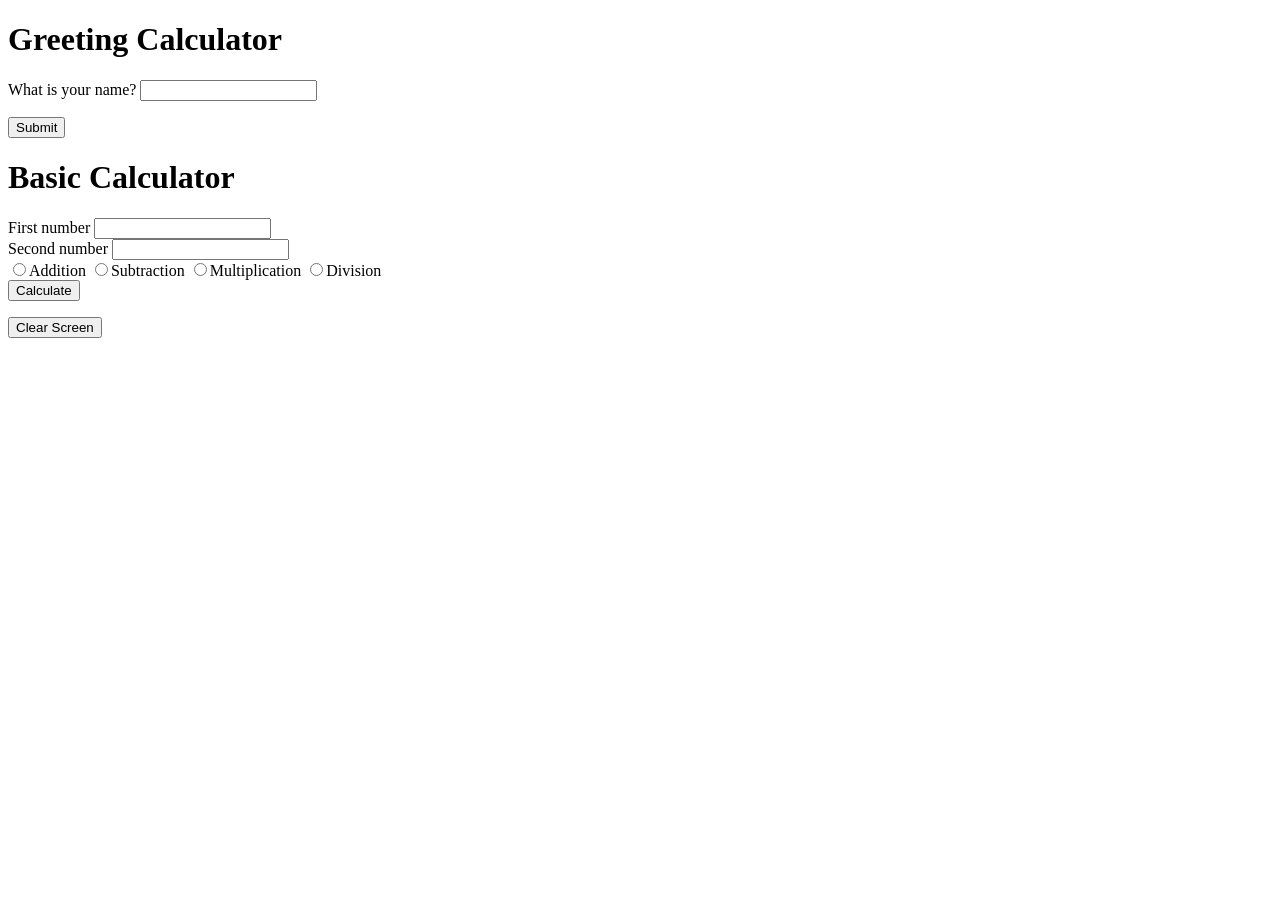
<file: Lab11.html>
<!DOCTYPE html>
<html lang="en">
<head>
    <meta charset="UTF-8">
    <meta name="viewport" content="width=device-width, initial-scale=1.0">
    <title>Lab 11</title>
</head>
<body>

    <h1>Greeting Calculator</h1>
    <p>What is your name? <input type="text" id="name"></p>
    <button id="bttn">Submit</button>
    <p id="greeting"></p>

    <h1>Basic Calculator</h1>
    First number <input type="number" id="num1"><br>
    Second number <input type="number" id="num2"><br>

    <input type="radio" name="calc" value="add">Addition
    <input type="radio" name="calc" value="sub">Subtraction
    <input type="radio" name="calc" value="mult">Multiplication
    <input type="radio" name="calc" value="div">Division

    <br>
    <button id="calcBtn">Calculate</button>
    <p id="calcResult"></p>
    <button id="clear-btn">Clear Screen</button>

    <script>
        document.getElementById("bttn").addEventListener("click", function() {
            let name = document.getElementById("name").value;

            document.getElementById("greeting").textContent = `${name}`;
        });

        document.getElementById("calcBtn").addEventListener("click", function() {
            let num1 = parseFloat(document.getElementById("num1").value);
            let num2 = parseFloat(document.getElementById("num2").value);
            let selected = document.querySelector('input[name="calc"]:checked');
            let result;

            if (isNaN(num1) || isNaN(num2)) {
                result = "Enter numbers and select an operation";
            }
            else if (selected.value === "add") result = num1 + num2;
            else if (selected.value === "sub") result = num1 - num2;
            else if (selected.value === "mult") result = num1 * num2;
            else if (selected.value === "div") result = num1 / num2;

            document.getElementById("calcResult").textContent = "Result: " + result;
        });

        document.getElementById("clear-btn").addEventListener("click", function() {
            document.getElementById("calcResult").textContent = "";
            document.getElementById("greeting").textContent = "";
            document.getElementById("name").value = "";
            document.getElementById("num1").value = "";
            document.getElementById("num2").value = "";
        });
    </script>

</body>
</html>
</file>
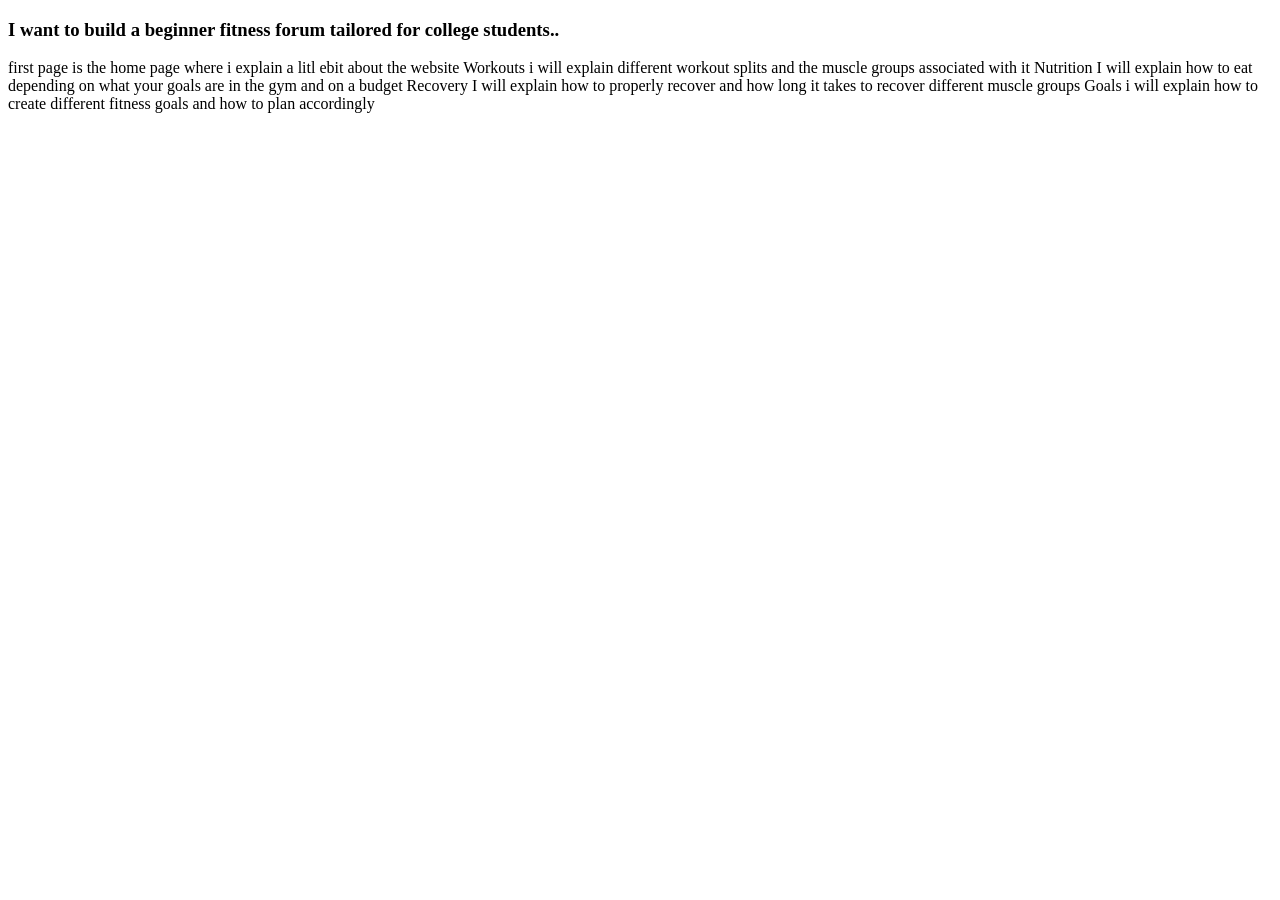
<file: Project1.html>
<!DOCTYPE html>
<html lang="en">
<head>
    <meta charset="UTF-8">
    <meta name="viewport" content="width=device-width, initial-scale=1.0">
    <title>Fitness Forum</title>
</head>
<body>
    <h3> I want to build a beginner fitness forum tailored for college students..</h3>

<p> first page is the home page where i explain a litl ebit about the website
Workouts i will explain different workout splits and the muscle groups associated with it
Nutrition I will explain how to eat depending on what your goals are in the gym and on a budget
Recovery I will explain how to properly recover and how long it takes to recover different muscle groups
Goals i will explain how to create different fitness goals and how to plan accordingly</p>

</body>
</html>
</file>
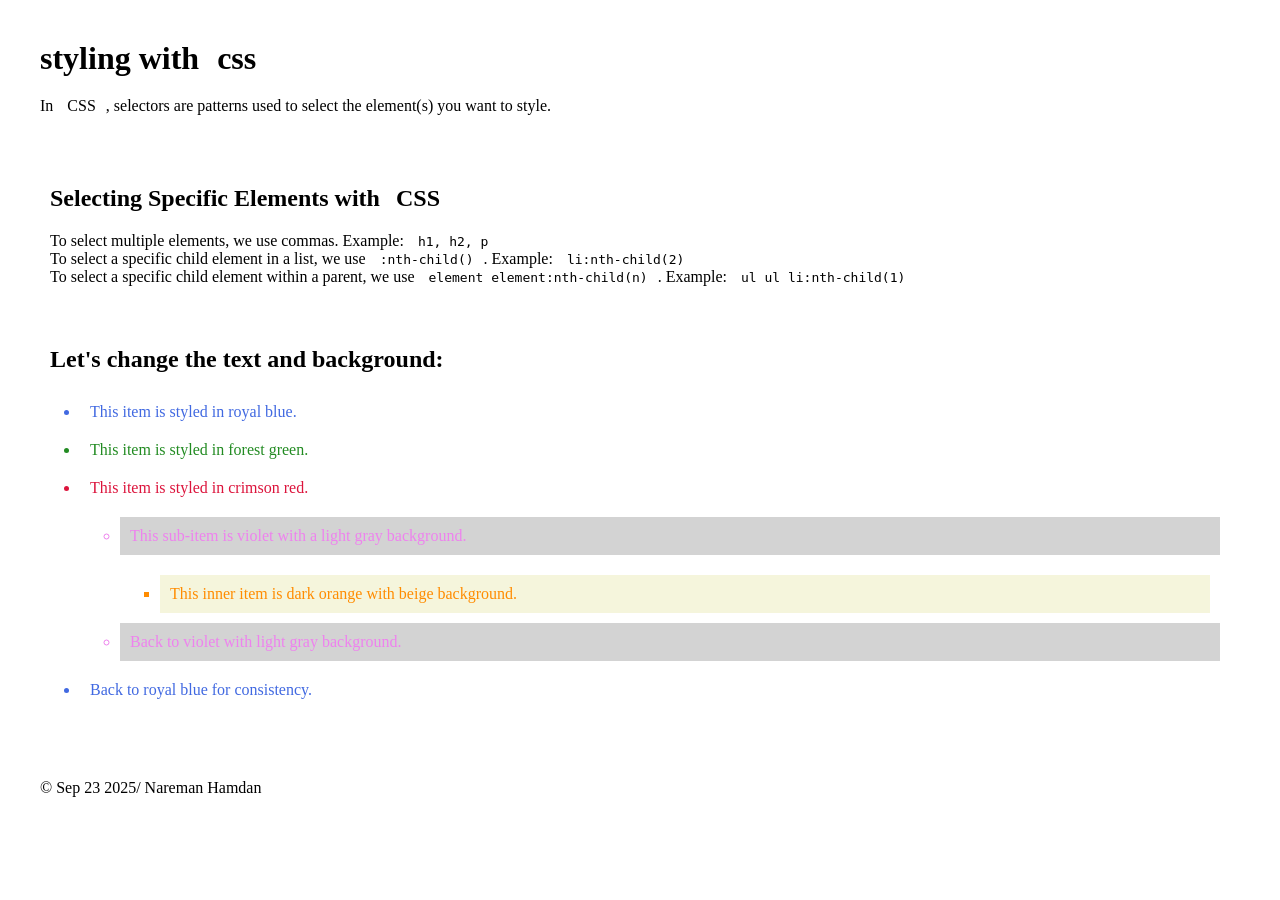
<file: styling with CSS.html>
<!DOCTYPE html>
<html lang="en">
<head>
  <meta charset="UTF-8">
  <meta name="viewport" content="width=device-width, initial-scale=1.0">
  <title>Styling with CSS</title>
  <link rel="stylesheet" href="style.css">
</head>
<body>


  <header>
    <h1>styling with <span>css</span></h1>
    <p>In <span>CSS</span>, selectors are patterns used to select the element(s) you want to style.</p>
  </header>

 <main>

    <section>
      <h2>Selecting Specific Elements with <span>CSS</span></h2>
      <p>
        To select multiple elements, we use commas. Example: <code>h1, h2, p</code><br>
        To select a specific child element in a list, we use <code>:nth-child()</code>. Example: <code>li:nth-child(2)</code><br>
        To select a specific child element within a parent, we use <code>element element:nth-child(n)</code>. Example: <code>ul ul li:nth-child(1)</code>

      </p>
    </section>
    
    <section>
        <h2>Let's change the text and background:</h2>
        <ul>
          <li>This item is styled in royal blue.</li>
          <li>This item is styled in forest green.</li>
          <li>This item is styled in crimson red.</li>

          <ul>
            <li>This sub-item is violet with a light gray background.</li>
            <ul>
              <li>This inner item is dark orange with beige background.</li>
            </ul>
            <li>Back to violet with light gray background.</li>
          </ul>

          <li>Back to royal blue for consistency.</li>
        </ul>
      </section>
  
  </main>

  <footer>
    <p>&#169; Sep 23 2025/ Nareman Hamdan</p>
  </footer>

</body>
</html>
</file>
<file: style.css>
*{
    padding:10px;
    margin:0;
}


section{  
  margin: 20px 0;
}

ul{    
  padding-left: 40px;
}

ul ul ul {
  margin-top: 10px;
}


ul li:nth-child(1) {
  color: royalblue;
}
ul li:nth-child(2) {
  color: forestgreen;
}
ul li:nth-child(3) {
  color: crimson;
}
ul li:nth-child(4) {
  color: darkorange;
}
ul ul li:nth-child(3) {
  background: lightgray;
  color: violet;
}
ul ul li:nth-child(1) {
  background: lightgray;
  color: violet;
}
ul ul ul li:nth-child(1) {
  background: beige;
  color: darkorange;
}
ul li:nth-child(5) {
  color: royalblue;
}
</file>
